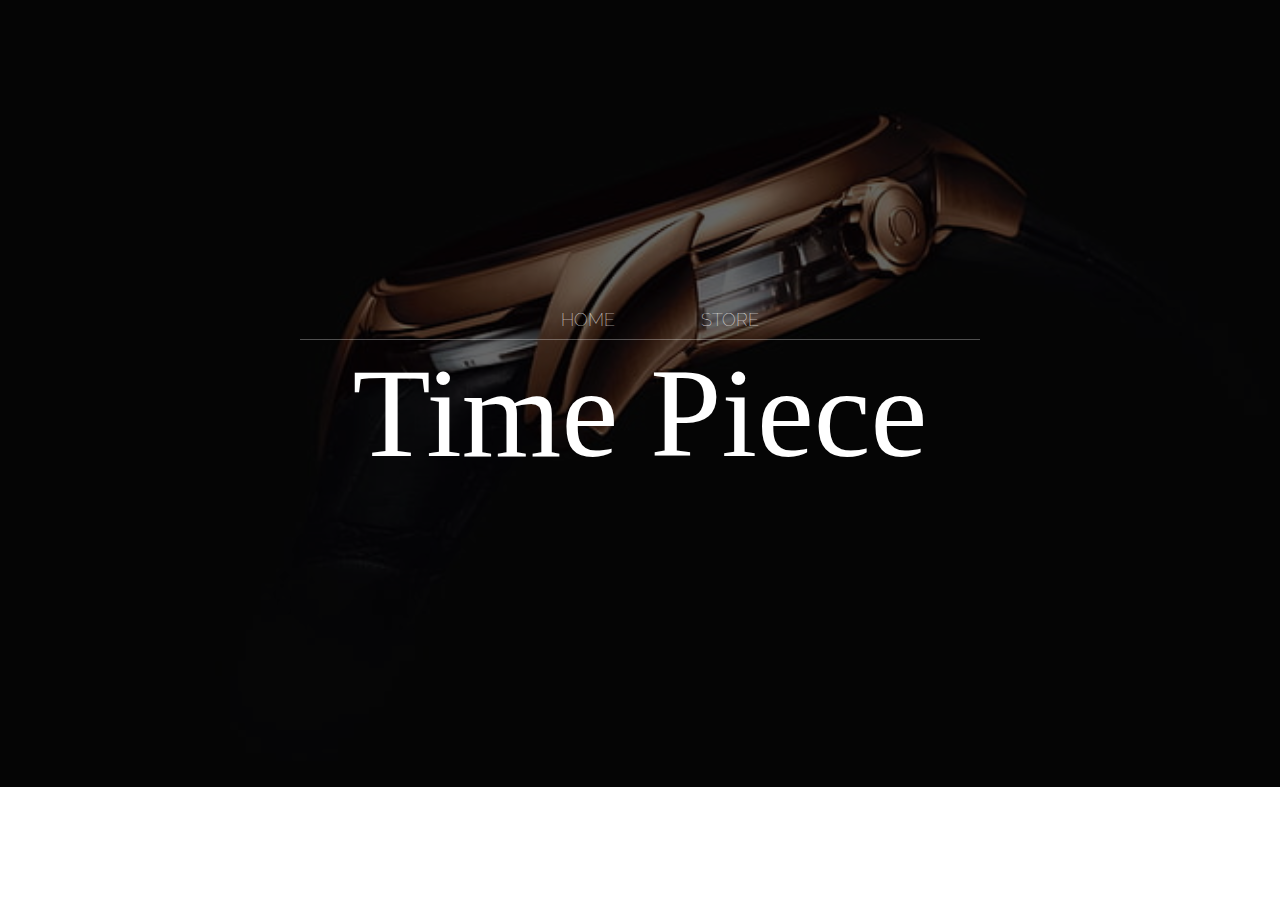
<file: index.html>
<!DOCTYPE html>
<html>
    <head>
        <title>Time Piece</title>
        <link rel="stylesheet" href="styles.css">
    </head>
    <body>
        <header class="main-header">
            <nav class="nav main-nav">
                <ul>
                    <li><a href="index.html">HOME</a></li>
                    <li><a href="store.html">STORE</a></li>
                </ul>
            </nav>
            <h1 class="store-name store-name-large">Time Piece</h1>
        </header>
    </body>
</html>
</file>
<file: styles.css>
@import url('https://fonts.googleapis.com/css?family=Raleway:300,400,700');

* {
    box-sizing: border-box;
    font-family: Raleway;
    color: #777;
}

html, body {
    margin: 0;
    padding: 0;
    min-height: 100%;
}

.nav ul {
    margin: 0;
}

.nav li {
    display: inline;
}

.nav a {
    display: inline-block;
    padding: .5em;
    color: white;
    text-decoration: none;
}

.main-nav {
    text-align: center;
    font-size: 1.1em;
    font-weight: lighter;
    border-bottom: 1px solid rgba(255, 255, 255, .3)
}

.main-nav li {
    padding: 0 5%;
}

.nav a:hover {
    background-color: rgba(255, 255, 255, .3)
}

.main-header {
	
    background-color: rgba(0, 0, 0, .6);
    background-image: url("headerbg.jpg");
    background-blend-mode: multiply;
    background-size: cover;
    padding: 300px;
}
.main-headerstore {
	
    background-color: rgba(0, 0, 0, .6);
    background-image: url("headerbg.jpg");
    background-blend-mode: multiply;
    background-size: cover;
    padding: 100px;
}
.store-name {
    text-align: center;
    margin: 0;
    font-size: 4em;
    font-family: Cincel;
    font-weight: normal;
    color: white;
}

.store-name-large {
    font-size: 8em;
}

.content-section {
    margin: 1em;
}

.container {
    width: 600px;
    max-width: 900px;
    margin: auto;
}
.section-header {
    font-family:;
    font-weight: normal;
    color: #333;
    text-align: center;
    font-size: 2.5em;
}

.about-band-image {
    float: left;
    height: 200px;
    width: 200px;
    margin: 15px;
    border-radius: 50%;
}

.main-footer {
    background-color: #56CCF2;
    color: white;
    padding: .25em 0;
}

.main-footer-container {
    display: flex;
    align-items: center;
}

.main-footer-container ul {
    flex-grow: 1;
    text-align: end;
}

.footer-nav li {
    padding: 0 .5em;
}

.footer-nav img {
    width: 30px;
    height: 30px;
}

.btn {
    text-align: center;
    vertical-align: middle;
    padding: .67em .67em;
    cursor: pointer;
}

.btn-header {
    margin: .5em 15% 2em 15%;
    color: white;
    border: 2px solid #2D9CDB;
    background-color: rgba(255, 255, 255, .1);
    border-radius: 0;
    font-size: 1.5em;
    font-weight: lighter;
    padding-left: 2em;
    padding-right: 2em;
}

.btn-header:hover {
    background-color: rgba(255, 255, 255, .3);
}

.btn-play {
    display: block;
    margin: 0 auto;
    color: #2D9CDB;
    font-size: 4em;
    border-radius: 50%;
    width: 100px;
    height: 100px;
    padding: 0;
    text-align: center;
}

.btn-primary {
    color: white;
    background-color: #000;
    border: none;
    border-radius: .3em;
    font-weight: bold;
}

.btn-primary:hover {
    background-color: #2D9CDB;
}

.shop-item {
    margin: 30px;
}

.shop-item-title {
    display: block;
    width: 100%;
    text-align: center;
    font-weight: bold;
    font-size: 1.5em;
    color: #333;
    margin-bottom: -100px;
}

.shop-item-image {
    height: 250px;
	margin: 150px;
}

.shop-item-details {
	margin-top: -100px;
    display: flex;
    align-items: center;
    padding: 5px;
	flex-direction: column;
}

.shop-item-price {
    flex-grow: 1;
    color: #333;
}

.shop-items {
    display: flex;
    flex-wrap: wrap;
    justify-content: space-around;
}

.cart-header {
    font-weight: bold;
    font-size: 1.25em;
    color: #333;
}

.cart-column {
    display: flex;
    align-items: center;
    border-bottom: 1px solid black;
    margin-right: 1.5em;
    padding-bottom: 10px;
    margin-top: 10px;
}

.cart-row {
    display: flex;
}

.cart-item {
    width: 45%;
}

.cart-price {
    width: 20%;
    font-size: 1.2em;
    color: #333;
}

.cart-quantity {
    width: 35%;
}

.cart-item-title {
    color: #333;
    margin-left: .5em;
    font-size: 1.2em;
}

.cart-item-image {
    width: 75px;
    height: auto;
    border-radius: 10px;
}

.btn-danger {
    color: white;
    background-color: #EB5757;
    border: none;
    border-radius: .3em;
    font-weight: bold;
}

.btn-danger:hover {
    background-color: #CC4C4C;
}

.cart-quantity-input {
    height: 34px;
    width: 50px;
    border-radius: 5px;
    border: 1px solid #56CCF2;
    background-color: #eee;
    color: #333;
    padding: 0;
    text-align: center;
    font-size: 1.2em;
    margin-right: 25px;
}

.cart-row:last-child {
    border-bottom: 1px solid black;
}

.cart-row:last-child .cart-column {
    border: none;
}

.cart-total {
    text-align: end;
    margin-top: 10px;
    margin-right: 10px;
}

.cart-total-title {
    font-weight: bold;
    font-size: 1.5em;
    color: black;
    margin-right: 20px;
}

.cart-total-price {
    color: #333;
    font-size: 1.1em;
}

.btn-purchase {
    display: block;
    margin: 40px auto 80px auto;
    font-size: 1.75em;
}

/*slideshow*/
/* Slideshow container */
.slideshow-container {
  max-width: 1000px;
  position: relative;
  margin: auto;
}

/* Hide the images by default */
.mySlides {
  display: none;
}

/* Next & previous buttons */
.prev, .next {
  cursor: pointer;
  position: absolute;
  top: 50%;
  width: auto;
  margin-top: -22px;
  padding: 16px;
  color: white;
  font-weight: bold;
  font-size: 18px;
  transition: 0.6s ease;
  border-radius: 0 3px 3px 0;
  user-select: none;
}

/* Position the "next button" to the right */
.next {
  right: 0;
  border-radius: 3px 0 0 3px;
}

/* On hover, add a black background color with a little bit see-through */
.prev:hover, .next:hover {
  background-color: rgba(0,0,0,0.8);
}

/* Caption text */
.text {
  color: #f2f2f2;
  font-size: 15px;
  padding: 8px 12px;
  position: absolute;
  bottom: 8px;
  width: 100%;
  text-align: center;
}

/* Number text (1/3 etc) */
.numbertext {
  color: #f2f2f2;
  font-size: 12px;
  padding: 8px 12px;
  position: absolute;
  top: 0;
}

/* The dots/bullets/indicators */
.dot {
  cursor: pointer;
  height: 15px;
  width: 15px;
  margin: 0 2px;
  background-color: #bbb;
  border-radius: 50%;
  display: inline-block;
  transition: background-color 0.6s ease;
}

.active, .dot:hover {
  background-color: #717171;
}

/* Fading animation */
.fade {
  animation-name: fade;
  animation-duration: 1.5s;
}

@keyframes fade {
  from {opacity: .4}
  to {opacity: 1}
}/* Slideshow container */
.slideshow-container {
  max-width: 1000px;
  position: relative;
  margin: auto;
}

/* Hide the images by default */
.mySlides {
  display: none;
}

/* Next & previous buttons */
.prev, .next {
  cursor: pointer;
  position: absolute;
  top: 50%;
  width: auto;
  margin-top: -22px;
  padding: 16px;
  color: white;
  font-weight: bold;
  font-size: 18px;
  transition: 0.6s ease;
  border-radius: 0 3px 3px 0;
  user-select: none;
}

/* Position the "next button" to the right */
.next {
  right: 0;
  border-radius: 3px 0 0 3px;
}

/* On hover, add a black background color with a little bit see-through */
.prev:hover, .next:hover {
  background-color: rgba(0,0,0,0.8);
}

/* Caption text */
.text {
  color: #f2f2f2;
  font-size: 15px;
  padding: 8px 12px;
  position: absolute;
  bottom: 8px;
  width: 100%;
  text-align: center;
}

/* Number text (1/3 etc) */
.numbertext {
  color: #f2f2f2;
  font-size: 12px;
  padding: 8px 12px;
  position: absolute;
  top: 0;
}

/* The dots/bullets/indicators */
.dot {
  cursor: pointer;
  height: 15px;
  width: 15px;
  margin: 0 2px;
  background-color: #bbb;
  border-radius: 50%;
  display: inline-block;
  transition: background-color 0.6s ease;
}

.active, .dot:hover {
  background-color: #717171;
}

/* Fading animation */
.fade {
  animation-name: fade;
  animation-duration: 1.5s;
}

@keyframes fade {
  from {opacity: .4}
  to {opacity: 1}
}
</file>
